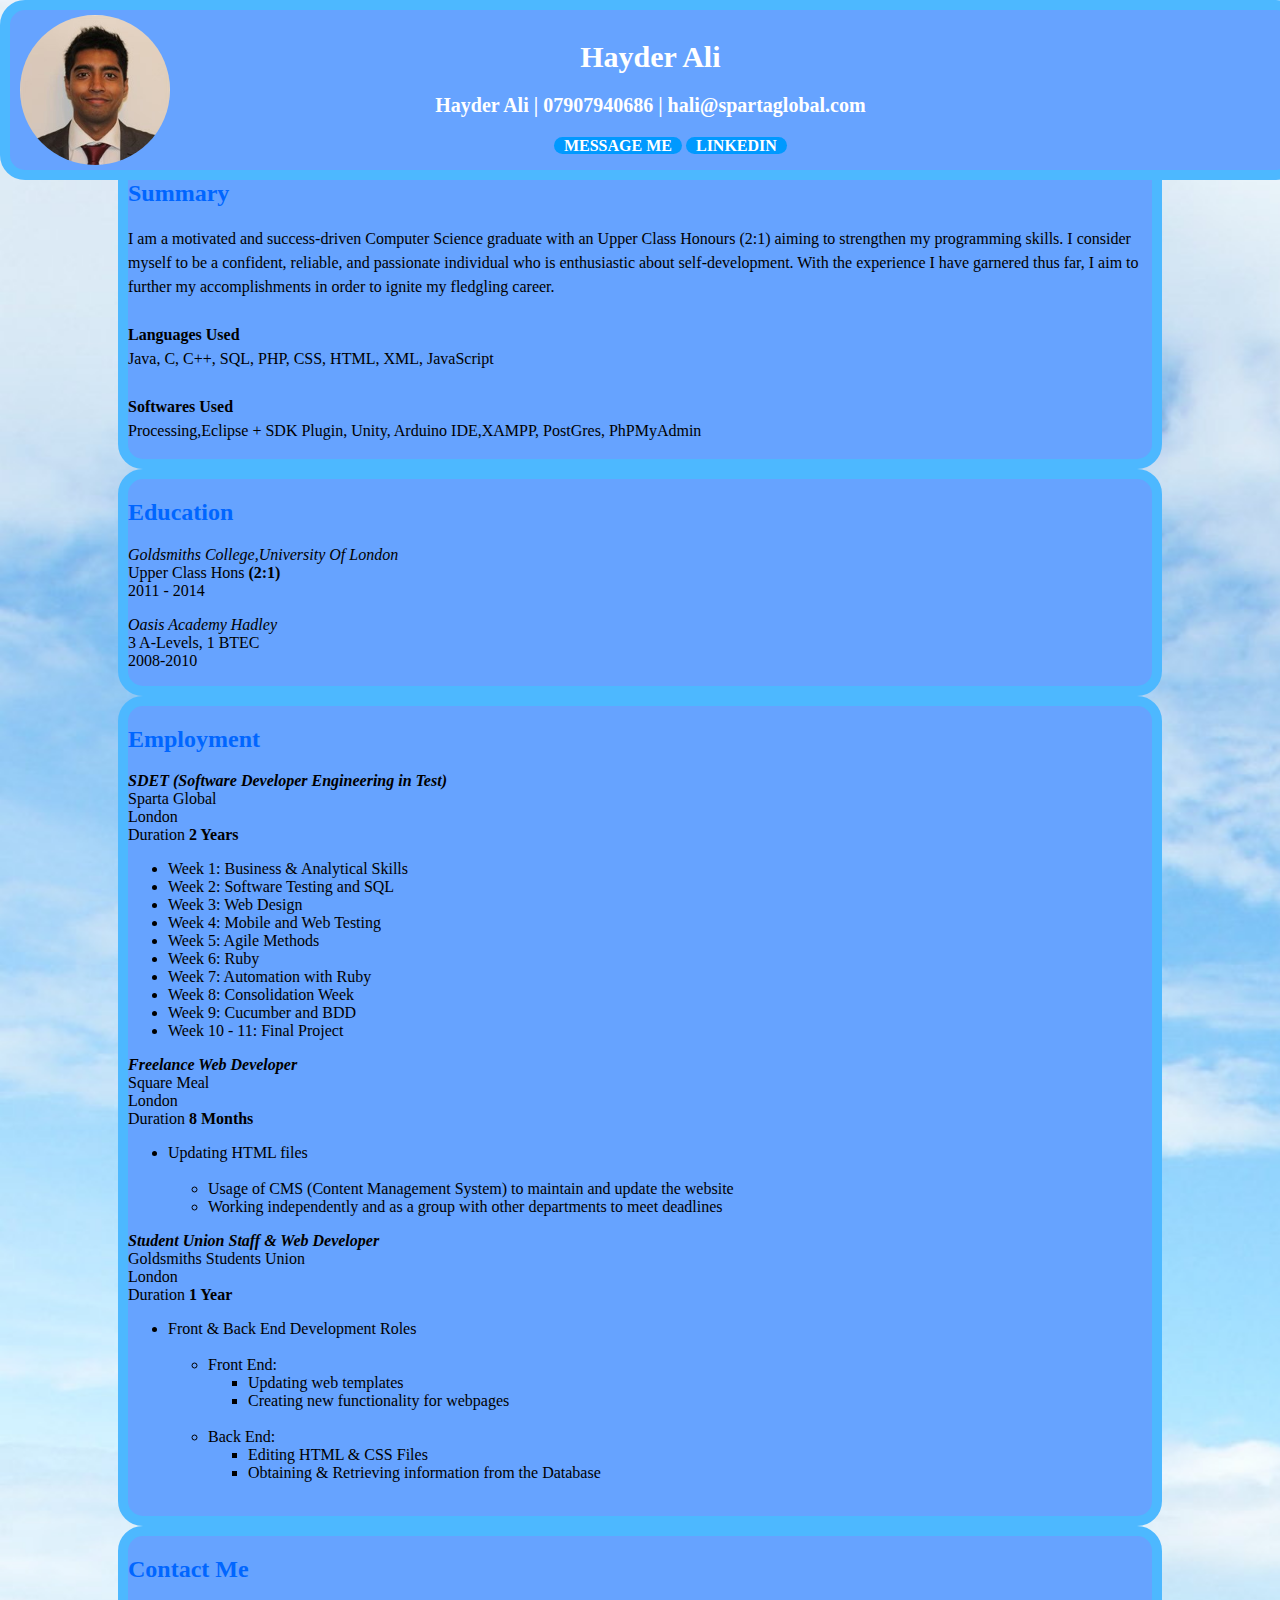
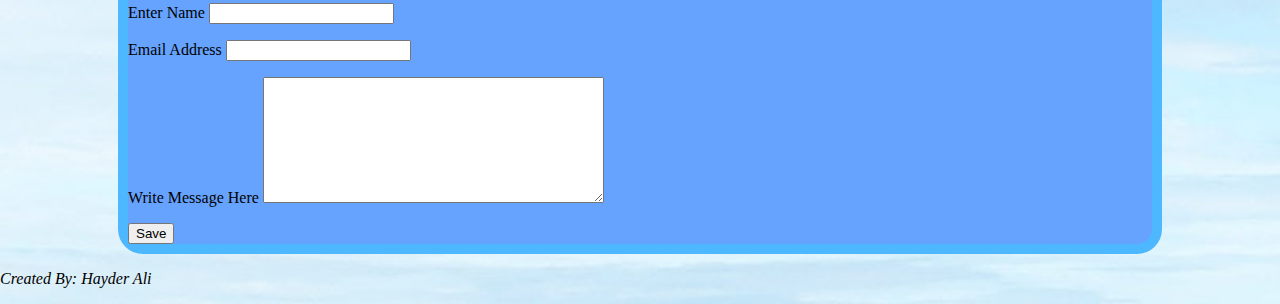
<file: profile page/index.html>
<!doctype html>
	<html>
		<head>
	
			<title>My HTML CV </title>
			<meta name="description" content="...">
			<link rel="stylesheet" href="cv.css">
		
		</head>
	
		<body>
	
		<header class="header">
			
			<section class ="info" id="info">
			<h1>Hayder Ali</h1>
			<p class="detail">Hayder Ali | 07907940686 | hali@spartaglobal.com</p>
			<img src ="myface.jpg" id="hayder">
			
			<nav id ="navigation">
				<ul>
					<li><a href ="#form">Message Me</a></li>
					<li><a href ="https://www.linkedin.com/pub/hayder-ali/9b/237/b05">LinkedIn</a></li>
				</ul>
			</nav>
			</section>
			
		</header>	
		
		<section class="content" id="content">	
		
			<article class="summarybox" id="summarybox">
				<h2>Summary</h2>
				<p class ="summary">I am a motivated and success-driven Computer Science graduate with an Upper Class Honours (2:1) aiming to strengthen my programming skills. I consider myself to be a confident, reliable, and passionate individual who is enthusiastic about self-development. With the experience I have garnered thus far, I aim to further my accomplishments in order to ignite my fledgling career.<br><br>

				<strong>Languages Used </strong><br>
				
				Java, C, C++, SQL, PHP, CSS, HTML, XML, JavaScript<br><br>
				
				<strong>Softwares Used</strong><br>
				Processing,Eclipse + SDK Plugin, Unity, Arduino IDE,XAMPP, PostGres, PhPMyAdmin
				</p>
			</article>
		</section>
	
		<section class="educationbox" id="educationbox">		
			<article>	
				<h2> Education</h2>			
			
				<p><em>Goldsmiths College,University Of London</em>
				<br>Upper Class Hons <strong>(2:1)</strong>
				<br>2011 - 2014</p>
			
				<p><em>Oasis Academy Hadley</em>
				<br>3 A-Levels, 1 BTEC
				<br>2008-2010</p>
			</article>
		</section>	
		
		
		
		<section class="employmentbox" id="employmentbox">
			<article>
				<h2>Employment</h2>
					<p>
						<strong><em>SDET (Software Developer Engineering in Test)</em></strong>
						<br>Sparta Global
						<br>London
						<br> Duration <strong>2 Years</strong>
					</p>
						<ul>
							<li>Week 1: Business & Analytical Skills</li>
							<li>Week 2: Software Testing and SQL</li>
							<li>Week 3: Web Design</li>
							<li>Week 4: Mobile and Web Testing</li>
							<li>Week 5: Agile Methods</li>
							<li>Week 6: Ruby</li>
							<li>Week 7: Automation with Ruby</li>
							<li>Week 8: Consolidation Week</li>
							<li>Week 9: Cucumber and BDD</li>
							<li>Week 10 - 11: Final Project</li>
						</ul>
						
					<p>
						<strong><em>Freelance Web Developer</em></strong>
						<br>Square Meal
						<br>London
						<br> Duration <strong>8 Months</strong>
						
					</p>
					
						<ul>
							<li>Updating HTML files</li>
								<br>
									<ul>
										<li>Usage of CMS (Content Management System) to maintain and update the website</li>
										<li>Working independently and as a group with other departments to meet deadlines</li>
									</ul>
						</ul>	

					<p>
						<strong><em>Student Union Staff & Web Developer</em></strong>
						<br>Goldsmiths Students Union
						<br>London
						<br> Duration <strong>1 Year</strong>
						
					</p>
					
						<ul>
							<li>Front & Back End Development Roles</li>
								<br>
								<ul>
									<li>Front End:<br>
										<ul>	
											<li>Updating web templates<br></li>
											<li>Creating new functionality for webpages</li>
										</ul>
								<br>		
									<li>Back End:<br>
										<ul>
											<li>Editing HTML & CSS Files<br></li>
											<li>Obtaining & Retrieving information from the Database</li><br>
										</ul>
								</ul>
						</ul>	
			</article>
		</section>
			
			
			<section class="formbox" id="form">		
				<article>
					<h2> Contact Me</h2>			
					
					<form method= "post" action ="http://lacedeamon.spartaglobal.com/contactform">
				
					<p>
					<label for="name"> Enter Name </label>
					<input type="text" name ="name" id="name">
					</p>
					
					<p>
					<label for="email"> Email Address </label>
					<input type="email" name ="email" id="email">
					</p>
					
					<p>
					<label for ="addressee"</label>
					<input type="hidden" value="Hayder" name ="addressee" id="addressee"/>
					</p>
					
					<p>
					<label for="message">Write Message Here</label>
					<textarea cols="40" rows="8" name="message" id="message" tabindex="6"></textarea>
					</p>	
				
					<input type="submit" value="Save">
					</form>
				</article>
			</section>

		<footer>
			<p><em>Created By: Hayder Ali<e/m><p>
		</footer>
			
	</body>
		
</html>
</file>
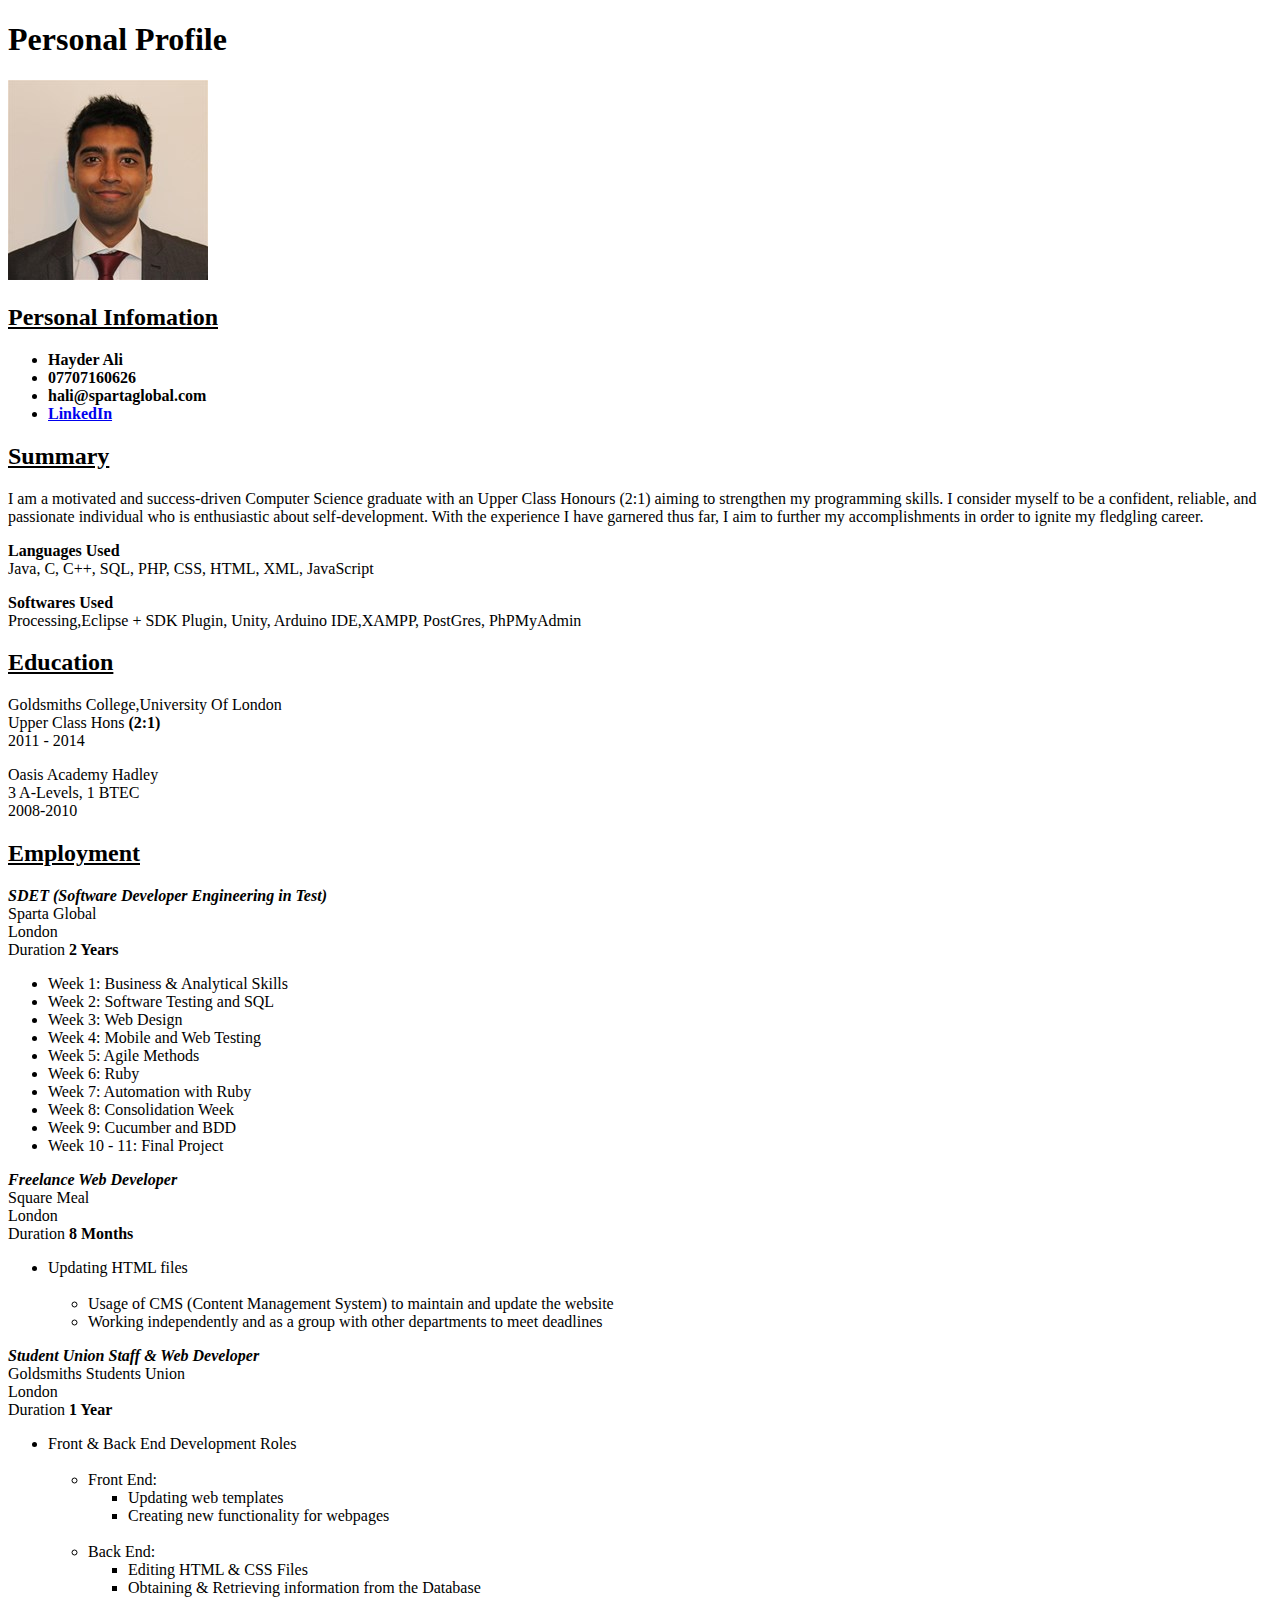
<file: profile page/index.html.html>
<!doctype html>
	<html>
		<head>
	
			<title>My HTML CV </title>
			<meta name="description" content="...">
		
		</head>
	
		<body>
	
		
			<h1>Personal Profile</h1>
		
			<img src="myface.jpg">
			<u><h2>Personal Infomation</h2></u>
			<strong><ul>
				<li>Hayder Ali</li>
				<li>07707160626</li>
				<li>hali@spartaglobal.com</li>
				<li><a href ="https://www.linkedin.com/pub/hayder-ali/9b/237/b05">LinkedIn</a></li>
					</ul></strong>
			
			<u><h2>Summary</h2></u>
			
			<p>I am a motivated and success-driven Computer Science graduate with an Upper Class Honours (2:1) aiming to strengthen my programming skills. I consider myself to be a confident, reliable, and passionate individual who is enthusiastic about self-development. With the experience I have garnered thus far, I aim to further my accomplishments in order to ignite my fledgling career.</p>

			<strong><p>	Languages Used </strong>
				<br>Java, C, C++, SQL, PHP, CSS, HTML, XML, JavaScript</p>

			<strong><p>Softwares Used</strong>
				<br>Processing,Eclipse + SDK Plugin, Unity, Arduino IDE,XAMPP, PostGres, PhPMyAdmin</p>
	
			<u><h2> Education</h2></u>
			
			<p>
				Goldsmiths College,University Of London</name>
				<br>Upper Class Hons <strong>(2:1)</strong>
				<br>2011 - 2014
			
			</p>
			
			<p>
				Oasis Academy Hadley</name>
				<br>3 A-Levels, 1 BTEC
				<br>2008-2010
			
			</p>


		

		<u><h2>Employment</h2></u>
			<!--  <h3>Jobs</h3>  <strong>bold text</strong> <b></b> <div></div> !-->
			<p>
				<strong><em>SDET (Software Developer Engineering in Test)</em></strong>
				<br>Sparta Global
				<br>London
				<br> Duration <strong>2 Years</strong>
			</p>
				<ul>
					<li>Week 1: Business & Analytical Skills</li>
					<li>Week 2: Software Testing and SQL</li>
					<li>Week 3: Web Design</li>
					<li>Week 4: Mobile and Web Testing</li>
					<li>Week 5: Agile Methods</li>
					<li>Week 6: Ruby</li>
					<li>Week 7: Automation with Ruby</li>
					<li>Week 8: Consolidation Week</li>
					<li>Week 9: Cucumber and BDD</li>
					<li>Week 10 - 11: Final Project</li>
				</ul>
				
			<p>
				<strong><em>Freelance Web Developer</em></strong>
				<br>Square Meal
				<br>London
				<br> Duration <strong>8 Months</strong>
				
			</p>
			
				<ul>
					<li>Updating HTML files</li>
						<br>
							<ul>
								<li>Usage of CMS (Content Management System) to maintain and update the website</li>
								<li>Working independently and as a group with other departments to meet deadlines</li>
							</ul>
				</ul>	

			<p>
				<strong><em>Student Union Staff & Web Developer</em></strong>
				<br>Goldsmiths Students Union
				<br>London
				<br> Duration <strong>1 Year</strong>
				
			</p>
			
				<ul>
					<li>Front & Back End Development Roles</li>
						<br>
						<ul>
							<li>Front End:<br>
								<ul>	
									<li>Updating web templates<br></li>
									<li>Creating new functionality for webpages</li>
								</ul>
						<br>		
							<li>Back End:<br>
								<ul>
									<li>Editing HTML & CSS Files<br></li>
									<li>Obtaining & Retrieving information from the Database</li><br>
								</ul>
						</ul>
				</ul>	

				
			
	
	</body>
		
</html>
</file>
<file: profile page/cv.css>
/*html{

overflow: hidden;

}*/

body{

background: url(sky.jpg);
background-size: cover;
margin: 0;

}



h1{

text-align: center;
font-size: 30px;
color: white;


}

#hayder{

border-radius: 50%;
position:fixed;
width: 150px;
left:20px;
top:15px;
}

p.detail{
    color: white;
    font-weight: 900;
    font-size: 20px;
    text-align: center;
}

#navigation ul{

  text-align: center;
  top: 200px;
}

#navigation li{
    display: inline;
}

#navigation a{
    font-weight: bold;
    color: #FFFFFF;
    background-color: #0099FF;
    padding-left: 10px;
    padding-right: 10px;
    border-radius: 10px;
    text-decoration: none;
    text-transform: uppercase;
}

h2 {

color: #0066FF;
background-color: #66A3FF;
}


p.summary{

line-height: 1.5;
}

.header{
    background-color: #66A3FF;
    position: fixed;
    border-style: solid;
	padding: 10px;
    border-width: 10px;
    border-color: #4DB8FF;
	border-radius: 25px;
    width: 98.5%;
	
	height: 140px;
	
}

.summarybox {
	background-color: #66A3FF;
    border-radius:25px;
	margin-bottom: 10px;    
	border-style: solid;
    border-width: 10px;
    border-color: #4DB8FF;
    width: 80%;
    margin: 0 auto;
	padding-top: 150px;
}

.educationbox{
	background-color: #66A3FF;
	border-radius:25px;
    border-style: solid;
    border-width: 10px;
    border-color: #4DB8FF;
	width: 80%;
	margin: 0 auto;
}

.employmentbox{
	background-color: #66A3FF;
	border-radius:25px;
    border-style: solid;
   border-width: 10px;
    border-color: #4DB8FF;
	width: 80%;
	margin: 0 auto;
}

.employmentbox{
	background-color: #66A3FF;
	border-radius:25px;
    border-style: solid;
   border-width: 10px;
    border-color: #4DB8FF;
	width: 80%;
	margin: 0 auto;
}

.formbox{
	background-color: #66A3FF;
	border-radius:25px;
    border-style: solid;
   border-width: 10px;
    border-color: #4DB8FF;
	width: 80%;
	margin: 0 auto;
}

.footer{
	padding-top: 20px;
}
</file>
